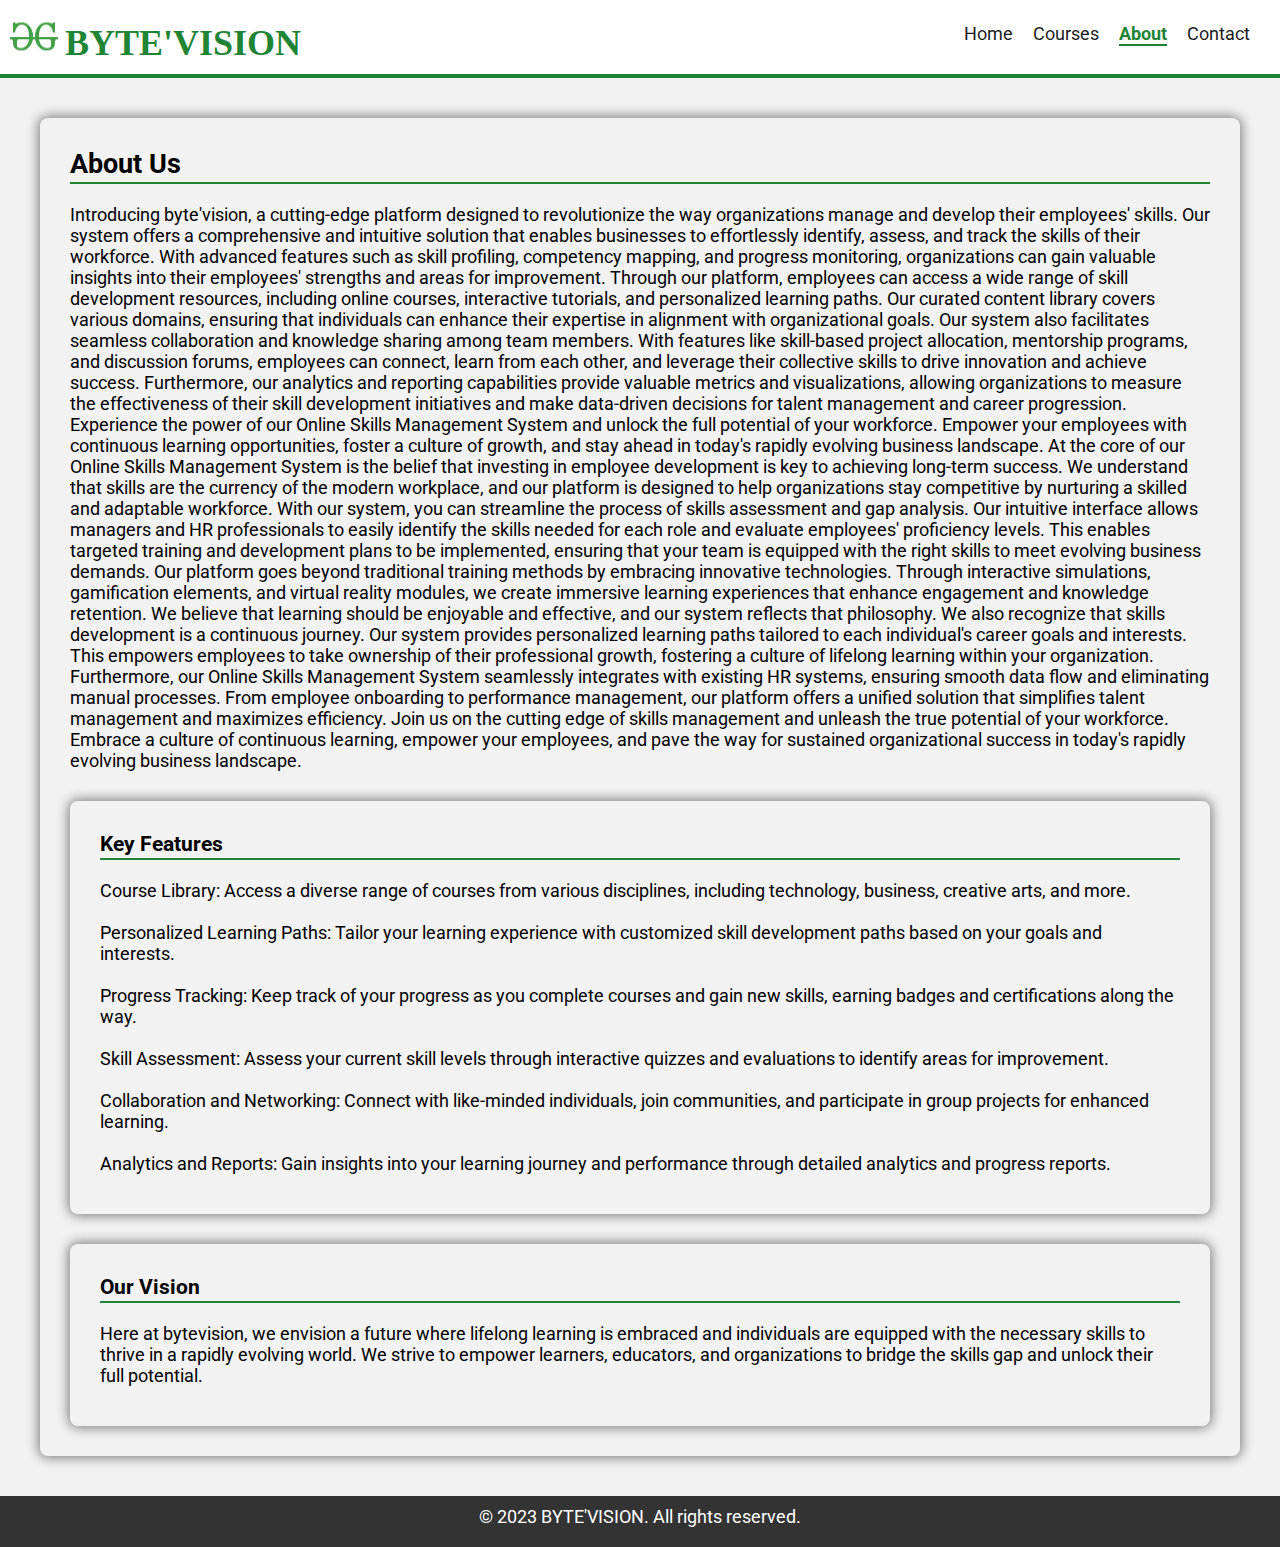
<file: assets/about/about.html>
<!DOCTYPE html>
<html>
<head>
  <title>About </title>
  <link rel="stylesheet" type="text/css" href="about.css">
  <link rel="icon" type="image/x-icon" href="../../logo icon.png">
  <link rel="preconnect" href="https://fonts.googleapis.com">
  <link rel="preconnect" href="https://fonts.gstatic.com" crossorigin>
  <link href="https://fonts.googleapis.com/css2?family=Roboto:wght@700&display=swap" rel="stylesheet">
</head>
<body>
  <header>
    <nav>
      <img class="nav-icon" src="../../logo icon.png">
      <h1 class="logo-text">BYTE'VISION</h1>
      <ul>
        <li><a href="../../index.html" >Home</a></li>
        <li><a href="/assets/course/course.html" >Courses</a></li>
        <li><a href="/assets/about/about.html" class="active">About</a></li>
        <li><a href="/assets/contact/contact.html">Contact</a></li>
      </ul>
    </nav>
  </header>

  <main>
    
    <section>
      <h2>About Us</h2>
      <hr/>
      <p>Introducing byte'vision, a cutting-edge platform designed to revolutionize the way organizations manage and develop their employees' skills. 

        Our system offers a comprehensive and intuitive solution that enables businesses to effortlessly identify, assess, and track the skills of their workforce. With advanced features such as skill profiling, competency mapping, and progress monitoring, organizations can gain valuable insights into their employees' strengths and areas for improvement.
        
        Through our platform, employees can access a wide range of skill development resources, including online courses, interactive tutorials, and personalized learning paths. Our curated content library covers various domains, ensuring that individuals can enhance their expertise in alignment with organizational goals.
        
        Our system also facilitates seamless collaboration and knowledge sharing among team members. With features like skill-based project allocation, mentorship programs, and discussion forums, employees can connect, learn from each other, and leverage their collective skills to drive innovation and achieve success.
        
        Furthermore, our analytics and reporting capabilities provide valuable metrics and visualizations, allowing organizations to measure the effectiveness of their skill development initiatives and make data-driven decisions for talent management and career progression.
        
        Experience the power of our Online Skills Management System and unlock the full potential of your workforce. Empower your employees with continuous learning opportunities, foster a culture of growth, and stay ahead in today's rapidly evolving business landscape.
        
        At the core of our Online Skills Management System is the belief that investing in employee development is key to achieving long-term success. We understand that skills are the currency of the modern workplace, and our platform is designed to help organizations stay competitive by nurturing a skilled and adaptable workforce.

With our system, you can streamline the process of skills assessment and gap analysis. Our intuitive interface allows managers and HR professionals to easily identify the skills needed for each role and evaluate employees' proficiency levels. This enables targeted training and development plans to be implemented, ensuring that your team is equipped with the right skills to meet evolving business demands.

Our platform goes beyond traditional training methods by embracing innovative technologies. Through interactive simulations, gamification elements, and virtual reality modules, we create immersive learning experiences that enhance engagement and knowledge retention. We believe that learning should be enjoyable and effective, and our system reflects that philosophy.

We also recognize that skills development is a continuous journey. Our system provides personalized learning paths tailored to each individual's career goals and interests. This empowers employees to take ownership of their professional growth, fostering a culture of lifelong learning within your organization.

Furthermore, our Online Skills Management System seamlessly integrates with existing HR systems, ensuring smooth data flow and eliminating manual processes. From employee onboarding to performance management, our platform offers a unified solution that simplifies talent management and maximizes efficiency.

Join us on the cutting edge of skills management and unleash the true potential of your workforce. Embrace a culture of continuous learning, empower your employees, and pave the way for sustained organizational success in today's rapidly evolving business landscape.
        </p>
      <div>
        <h3>Key Features</h3>
        <hr/>
      <ul>
        <li>Course Library: Access a diverse range of courses from various disciplines, including technology, business, creative arts, and more.</li>
        <br/>
        <li>Personalized Learning Paths: Tailor your learning experience with customized skill development paths based on your goals and interests.</li>
        <br/>
        <li>Progress Tracking: Keep track of your progress as you complete courses and gain new skills, earning badges and certifications along the way.</li>
        <br/>
        <li>Skill Assessment: Assess your current skill levels through interactive quizzes and evaluations to identify areas for improvement.</li>
        <br/>
        <li>Collaboration and Networking: Connect with like-minded individuals, join communities, and participate in group projects for enhanced learning.</li>
        <br/>
        <li>Analytics and Reports: Gain insights into your learning journey and performance through detailed analytics and progress reports.</li>
      </ul>
      </div>
      
      <div>
        <h3>Our Vision</h3>
        <hr/>
      <p>Here at bytevision, we envision a future where lifelong learning is embraced and individuals are equipped with the necessary skills to thrive in a rapidly evolving world. We strive to empower learners, educators, and organizations to bridge the skills gap and unlock their full potential.</p>
      </div>
      
    </section>
  </main>
  
  <footer>
    <p>&copy; 2023 BYTE'VISION. All rights reserved.</p>
  </footer>
</body>
</html>
</file>
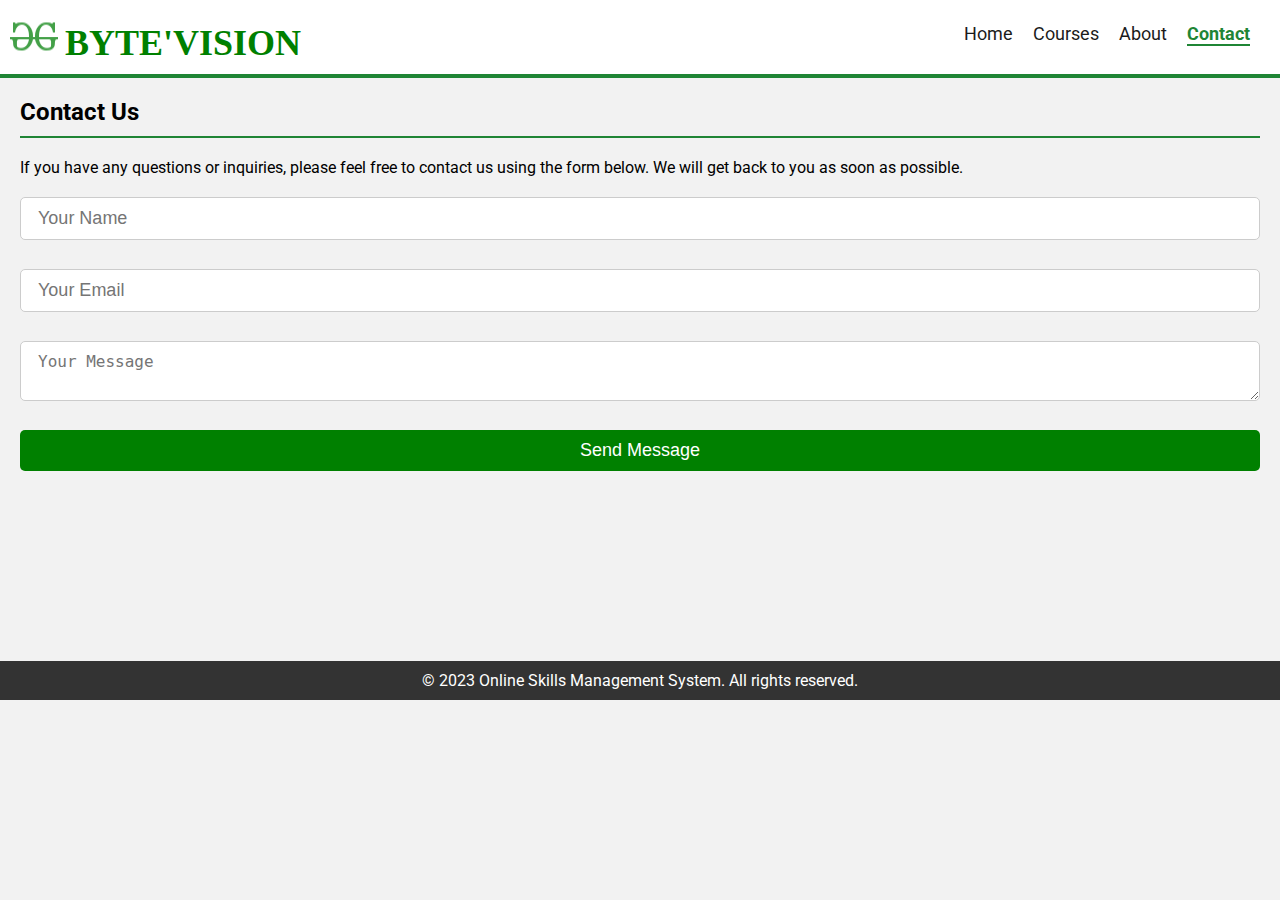
<file: assets/contact/contact.html>
<!DOCTYPE html>
<html>
<head>
  <title>Contact Us</title>
  <link rel="stylesheet" type="text/css" href="contact.css">
  <link rel="preconnect" href="https://fonts.googleapis.com">
  <link rel="preconnect" href="https://fonts.gstatic.com" crossorigin>
  <link href="https://fonts.googleapis.com/css2?family=Roboto:wght@700&display=swap" rel="stylesheet">
</head>
<body>
  <header>
    <nav>
      <img class="nav-icon" src="../../logo icon.png">
      <h1 class="logo-text">BYTE'VISION</h1>
      <ul>
        <li><a href="../../index.html" >Home</a></li>
        <li><a href="/assets/course/course.html">Courses</a></li>
        <li><a href="/assets/about/about.html">About</a></li>
        <li><a href="/assets/contact/contact.html" class="active">Contact</a></li>
      </ul>
    </nav>
  </header>

  
  <main>
    <section>
      <h2>Contact Us</h2><hr/>
      <p>If you have any questions or inquiries, please feel free to contact us using the form below. We will get back to you as soon as possible.</p>
      <form action="/contact" method="post">
        <input type="text" name="name" placeholder="Your Name" required><br>
        <input type="email" name="email" placeholder="Your Email" required><br>
        <textarea name="message" placeholder="Your Message" required></textarea><br>
        <input type="submit" value="Send Message">
      </form>
    </section>
  </main>
  
  <footer>
    <p>&copy; 2023 Online Skills Management System. All rights reserved.</p>
  </footer>
</body>
</html>
</file>
<file: assets/about/about.css>
* {
    margin: 0;
    padding: 0;
    box-sizing: border-box;
  }
  
  body {
    font-family: 'roboto';
    background-color: #f2f2f2;
    font-size: large;
  }
  
/*nav bar styling starts*/

header {
  background-color: #ffffff;
  padding: 10px;
  border-bottom: 4px solid rgb(31, 133, 53);
}

nav{
  display: flex;
}
nav ul {
  list-style-type: none;
  display: flex;
  padding-top: 13px;
  margin-left: auto;
}

nav ul li {
  margin-right: 20px;
}

nav ul li :hover{
  border: 1px solid rgb(31, 133, 53);
  border-radius: 3px;
  color: #ffffff;
  padding: 2px 6px;
  background: rgb(31, 133, 53);
  font-weight: bold;
  transition: .5s;
}

nav ul li a {
  text-decoration: none;
  color: #1b1b1b;
}

nav ul li a.active {
  font-weight: bold;
  color: rgb(31, 133, 53);
  border-bottom: 2px solid rgb(31, 133, 53);
}

nav ul li a.active:hover{
  font-weight: bold;
  color: #fff;
  
}
.logo-text{
  margin-top: 12px;
  margin-left: 7px;
  color: rgb(31, 133, 53);
  font-family: 'algerian';
}
/*nav bar styling  end*/
  
  main {
    padding: 20px;
  }

  

  hr{
    border: 1px solid rgb(31, 133, 53);
    margin-top:2px;
    margin-bottom: 20px;
  }
  
  section { 
    margin: 20px;
    border-radius: 8px;
    padding: 30px;
    background-color: #f2f2f2;
    box-shadow: 0 0 12px 2px grey;

  }

  div{ 
    margin-top: 30px;
    border-radius: 8px;
    padding: 30px;
    background-color: #f2f2f2;
    box-shadow: 0 0 12px 2px grey;
  }
  div:hover{
    transition: .6s;
    scale: 1.03;
  }
  
  h2 h3 {
    margin-bottom: 10px;
    text-align: center;
  }

  
  p {
    margin-bottom: 10px;
    text-align: start;
    
  }
  
  ul {
    margin-bottom: 10px;
  }
  li{
    list-style-type: none;
  }
  
  footer {
    background-color: #333;
    color: #fff;
    padding: 10px;
  }
  footer p{
    text-align: center;
  }
</file>
<file: assets/contact/contact.css>
/* Reset some default styles for consistency */
* {
    margin: 0;
    padding: 0;
    box-sizing: border-box;
  } 
  
  body {
    font-family: 'roboto';
    background-color: #f2f2f2;
  }
 /*nav bar styling starts*/

header {
  background-color: #ffffff;
  padding: 10px;
  border-bottom: 4px solid rgb(31, 133, 53);
}

nav{
  display: flex;
  font-size: large;
}
nav ul {
  list-style-type: none;
  display: flex;
  padding-top: 13px;
  margin-left: auto;
}

nav ul li {
  margin-right: 20px;
}

nav ul li :hover{
  border: 1px solid rgb(31, 133, 53);
  border-radius: 3px;
  color: #ffffff;
  padding: 2px 6px;
  background: rgb(31, 133, 53);
  font-weight: bold;
  transition: .5s;
}

nav ul li a {
  text-decoration: none;
  color: #1b1b1b;
}

nav ul li a.active {
  font-weight: bold;
  color: rgb(31, 133, 53);
  border-bottom: 2px solid rgb(31, 133, 53);
}

nav ul li a.active:hover{
  font-weight: bold;
  color: #fff;
  
}
.logo-text{
  margin-top: 12px;
  margin-left: 7px;
  color: green;
  font-family: 'algerian';
}
/*nav bar styling  end*/

  main {
    padding: 20px;
  }
  
  section {
    margin-bottom: 20px;
  }

  hr{
    border: 1px solid rgb(31, 133, 53);
    margin-bottom: 20px;
  }
  
  h2 {
    margin-bottom: 10px;
  }
  
  form input,
  form textarea {
    width: 100%;
    padding: 10px 17px;
    margin-bottom: 10px;
    display: block;
    border: 1px solid #ccc;
    box-sizing: border-box;
    border-radius: 5px;
    outline: none;
    font-size: large;
   
  }
  
  form input[type="submit"] {
    background-color: green;
    color: #fff;
    border: none;
    cursor: pointer;
    border-radius: 5px;
    
  }
  
  section p{
    margin-bottom: 20px;
  }
  footer {
    background-color: #333;
    color: #fff;
    text-align: center;
    padding: 10px;
    margin-top: 150px;
  }
</file>
